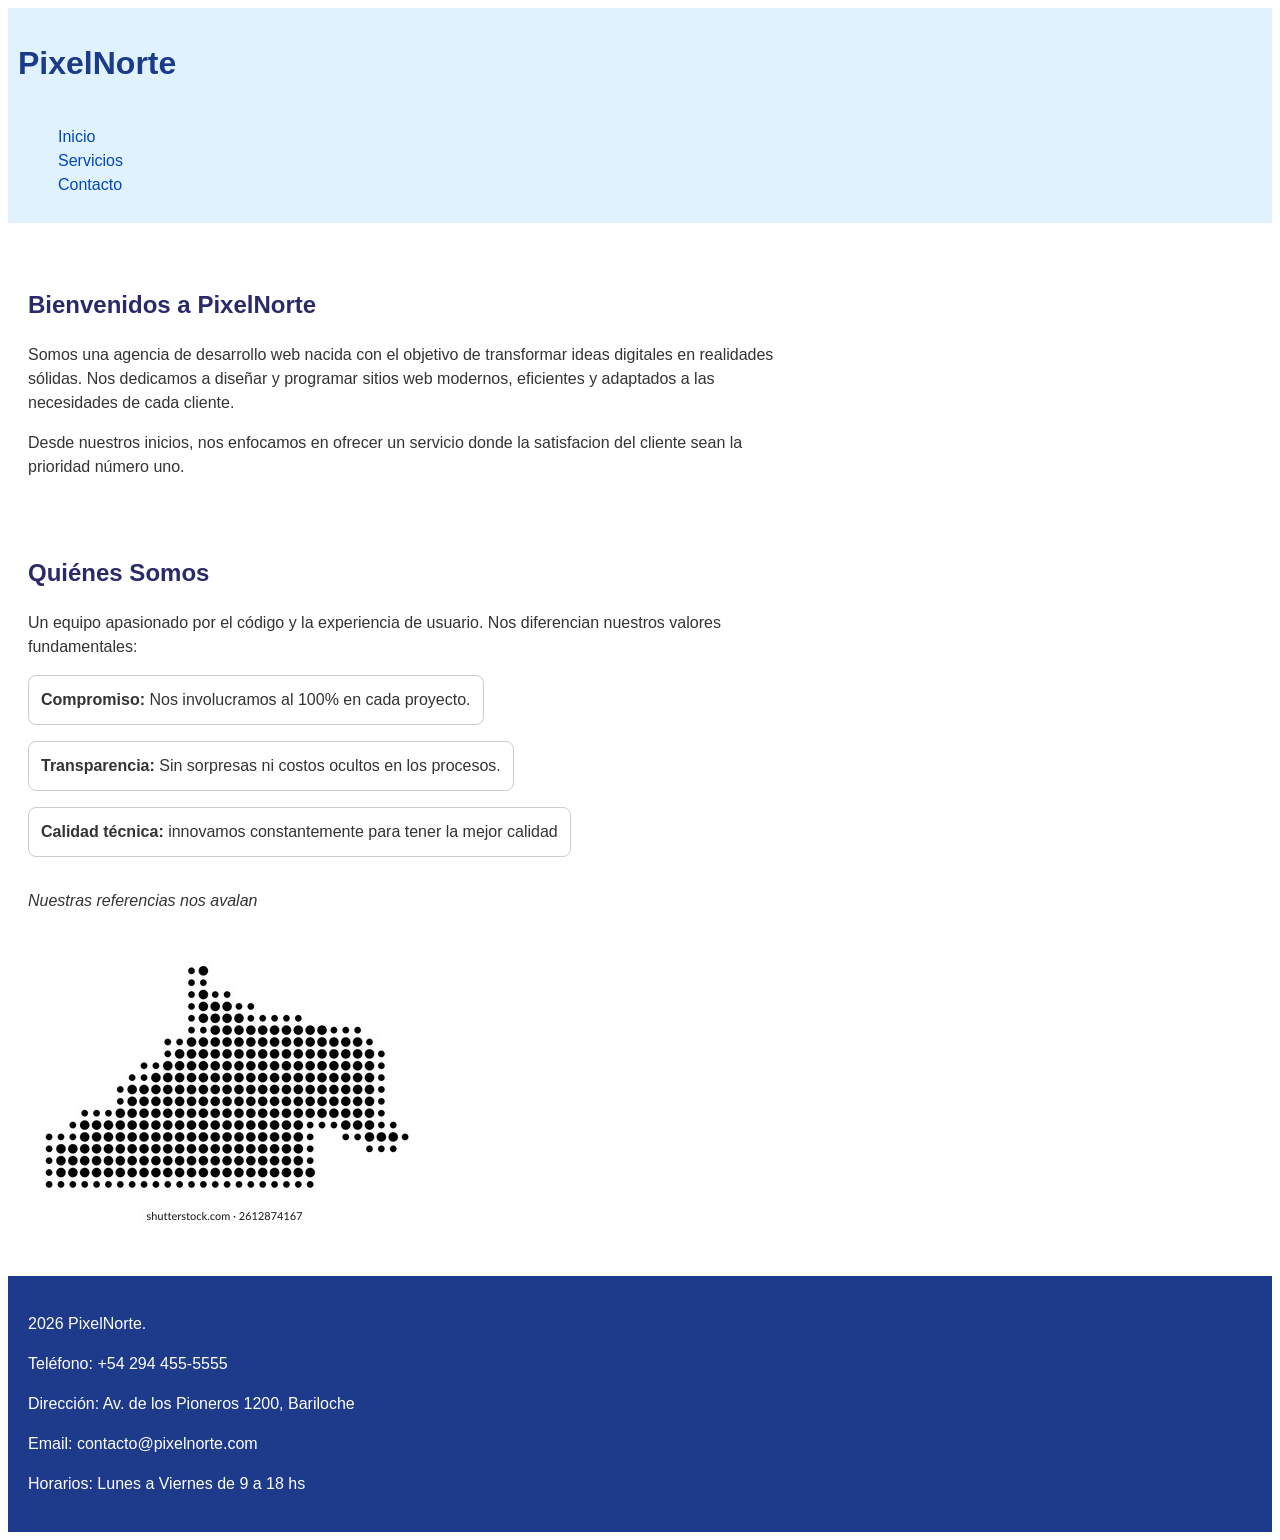
<file: index.html>
<!DOCTYPE html>
<html lang="es">
<head>
    <meta charset="UTF-8">
    <meta name="viewport" content="width=device-width, initial-scale=1.0">
    <title>PixelNorte - Inicio</title>
    <link rel="stylesheet" href="style.css">
</head>
<body>

    <header id="site-header">
        <h1>PixelNorte</h1>
        <nav id="nav-principal">
            <ul>
                <li><a href="index.html">Inicio</a></li>
                <li><a href="servicios.html">Servicios</a></li>
                <li><a href="contacto.html">Contacto</a></li>
            </ul>
        </nav>
    </header>

    <main>
        <section id="bienvenida">
            <h2>Bienvenidos a PixelNorte</h2>
            <p>Somos una agencia de desarrollo web nacida con el objetivo de transformar ideas digitales en realidades sólidas. Nos dedicamos a diseñar y programar sitios web modernos, eficientes y adaptados a las necesidades de cada cliente.</p>
            <p>Desde nuestros inicios, nos enfocamos en ofrecer un servicio donde la satisfacion del cliente sean la prioridad número uno.</p>
        </section>

        <section id="quienes-somos">
            <h2>Quiénes Somos</h2>
            <p>Un equipo apasionado por el código y la experiencia de usuario. Nos diferencian nuestros valores fundamentales:</p>
            <ul>
                <li><strong>Compromiso:</strong> Nos involucramos al 100% en cada proyecto.</li>
                <li><strong>Transparencia:</strong> Sin sorpresas ni costos ocultos en los procesos.</li>
                <li><strong>Calidad técnica:</strong> innovamos constantemente para tener la mejor calidad</li>
         	<p><em>Nuestras referencias nos avalan</em></p>    
	    </ul>
            
            <img src="img/logoPixel.jpg" alt="Logo de prueba PixelNorte">
        </section>
    </main>

    <footer id="site-footer">
        <p>2026 PixelNorte.</p>
	<p>Teléfono: +54 294 455-5555</p>    
       	<p>Dirección: Av. de los Pioneros 1200, Bariloche</p>
    	<p>Email: contacto@pixelnorte.com</p>
    	<p>Horarios: Lunes a Viernes de 9 a 18 hs</p>
    </footer>

</body>
</html>
</file>
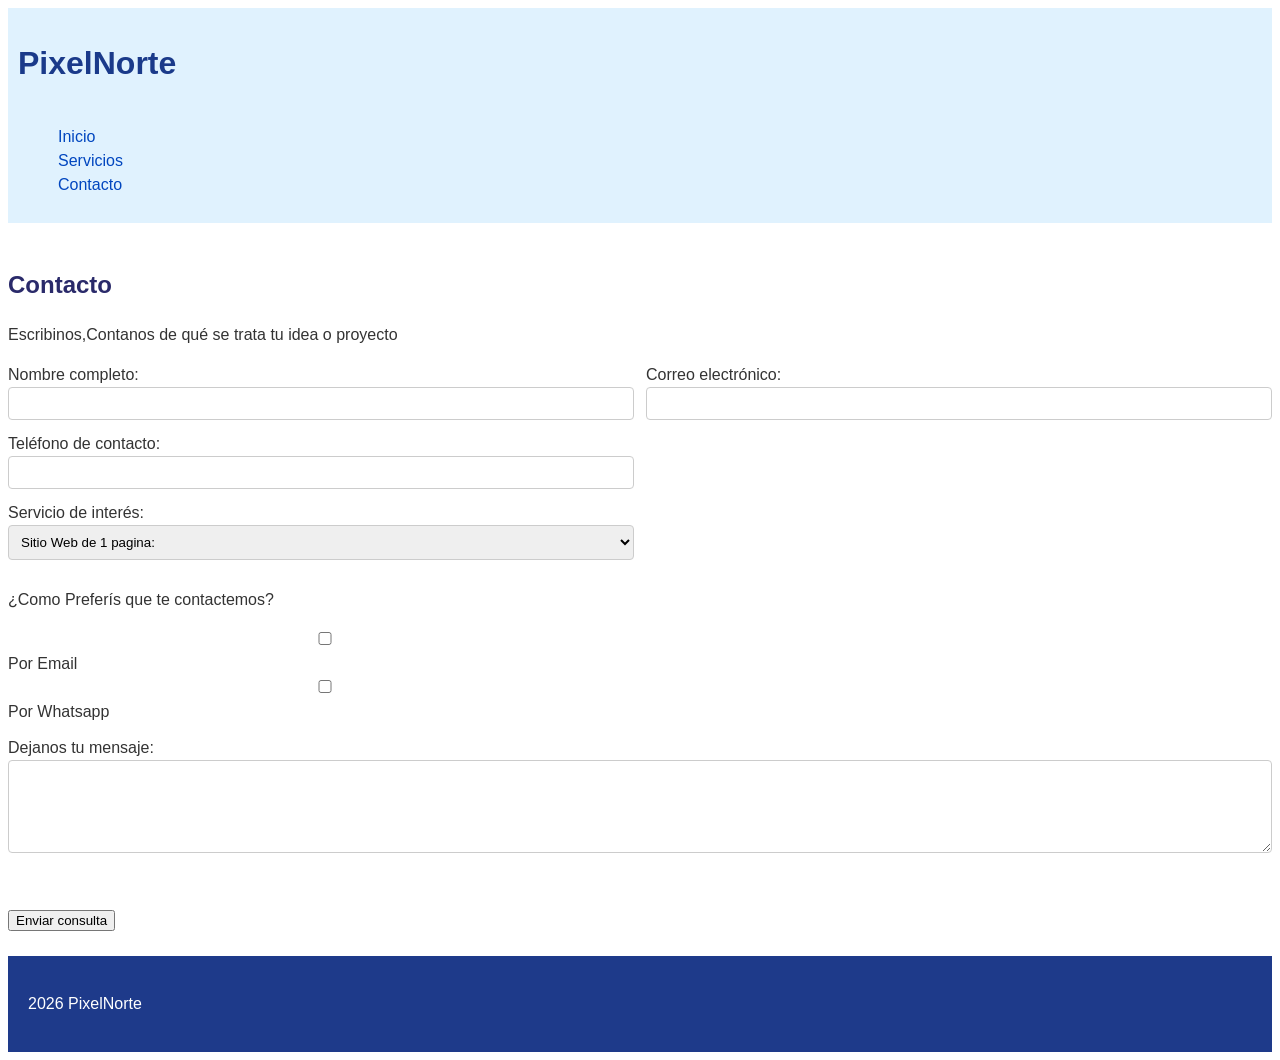
<file: contacto.html>
<!DOCTYPE html>
<html lang="es">
<head>
	<meta charset="UTF-8">
    	<meta name="viewport" content="width=device-width, initial-scale=1.0">
    	<title>PixelNorte - Contacto</title>
	<link rel="stylesheet" href="style.css">
</head>
<body>

    	<header id="site-header">
        	<h1>PixelNorte</h1>
        	<nav id="nav-principal">
            	    <ul>
                	<li><a href="index.html">Inicio</a></li>
                	<li><a href="servicios.html">Servicios</a></li>
                	<li><a href="contacto.html">Contacto</a></li>
            	    </ul> 
	</header>
	 <main>
	  <section id="contacto">
		<h2>Contacto</h2>
		<p>Escribinos,Contanos de qué se trata tu idea o proyecto</p>

			<form id="formulario-contacto" action="#" method="post">
		<div>
			<label for="nombre">Nombre completo:</label>
			<input type="text" id="nombre" name="nombre" required>
		</div>

		<div>
			<label for="email">Correo electrónico:</label>
			<input type="email" id="email" name="email" required>
		</div>

		<div>
			<label for="telefono">Teléfono de contacto:</label>
			<input type="tel" id="telefono" name="telefono">
		</div>
		<br>
		<div>
			<label for="servicio-interes">Servicio de interés:</label>
			<select id="servicio-interes">name=servicio-interes">
			   <option value="1pagina">Sitio Web de 1 pagina:</option>
			   <option value="corporativo">Sitio Web Corporativo</option>
			   <option value="ecommerce">Tienda Online(E-commerce)</option>
			   <option value="mantenimiento">Mantenimiento Mensual</option>
			</select>
		</div>
		<br>
		<div>
			<p>¿Como Preferís que te contactemos?</p>
			<input type="checkbox" id="medio-email" name="preferencia-contacto" value="email">
			<label for="medio-email">Por Email</label>
			
			<input type="checkbox" id="medio-whatsapp" name="preferencia-contacto" value="whatsapp">
			<label for="medio-whatsapp">Por Whatsapp</label>
		</div>
		<br>
		<div class="campo-ancho">
			<label for="mensaje">Dejanos tu mensaje:</label>
			<textarea id="mensaje" name="mensaje"rows="5" cols="30" required></textarea>
		</div>
		<br>
		<div class="campo-ancho">
			<button type="submit">Enviar consulta</button>
                </div>
	     </form>
	   </section>
	</main>	

 	<footer id="site-footer">
            <p>2026 PixelNorte</p>
        </footer>
   </body>
</html>
</file>
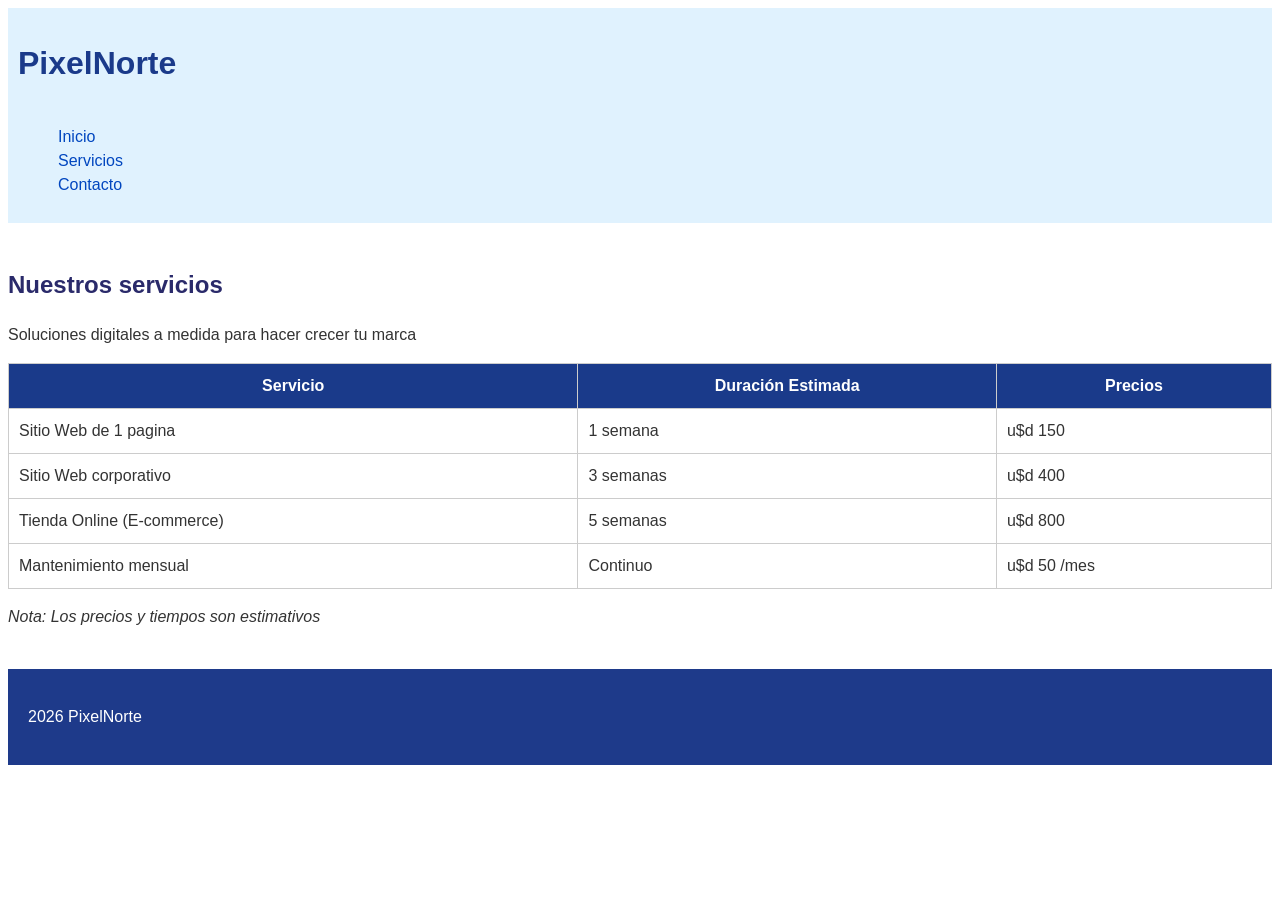
<file: servicios.html>
<!DOCTYPE html>
<html lang="es">
<head>
	<meta charset="UTF-8">
	<meta name="viewport" content="width=device-width, initial-scale=1.0">
	<title>PixelNorte - Servicios</title>
	<link rel="stylesheet" href="style.css">
</head>
<body>

	<header id="site-header">
		<h1>PixelNorte</h1>
		<nav id="nav-principal">
		  <ul>
			<li><a href="index.html">Inicio</a></li>
			<li><a href="servicios.html">Servicios</a></li>
			<li><a href="contacto.html">Contacto</a></li>
	 	  </ul>
		</nav>
	</header>

    <main>	
	<section id="servicios">
	 	<h2>Nuestros servicios</h2>
		<p>Soluciones digitales a medida para hacer crecer tu marca</p>

	<TABLE id="tabla-servicios">
		<thead>
		  <tr>
			<th>Servicio</th>	
			<th>Duración Estimada</th>
			<th>Precios</th>
		  </tr>
		</thead>
		<tbody>
		  <tr>
			<td>Sitio Web de 1 pagina</td>
			<td>1 semana</td>
			<td>u$d 150</td>
		  </tr>
		  <tr>
			<td>Sitio Web corporativo</td>
			<td>3 semanas</td>
			<td>u$d 400</td>
		  </tr>
		  <tr>
			<td>Tienda Online (E-commerce)</td>
		  	<td>5 semanas</td>
		  	<td>u$d 800</td>
		  </tr>
		  <tr>
			<td>Mantenimiento mensual</td>
			<td>Continuo</td>
			<td>u$d 50 /mes</td>
		  </tr>
		</tbody>
	</table>

	<p><em>Nota: Los precios y tiempos son estimativos</em></p>
	</section>
   </main>

   <footer id="site-footer">
	<p>2026 PixelNorte</p>
   <footer</>
</body>
</html>
</file>
<file: style.css>
*{
	box-sizing:border-box;
}

body{
	font-family:Arial, Helvetica, Verdana;
	line-height: 1.5;
	color:#333333;
}

h1{
	font-size:32px;
	color:#1A3A8A;
}
h2{
	font-size:24px;
	color:#2A2A6A;
}

#site-header{
	background-color:#E0F2FE;
	color:#FFFFFF;
	padding: 10px;
}

#nav-principal{
	display:flex;
	justify-content:space-between;
	align-items:center;
}

#nav-principal ul{
	list-style:none;
}

#nav-principal a{
	text-decoration:none;
	color:#0046BF;
}
#bienvenida,#quienes-somos{
	padding:20px;
	max-width:800px;
}

#quienes-somos ul {
	display: flex;
	flex-wrap: wrap;
	gap: 16px;
	list-style: none;
	padding: 0;
}

#quienes-somos li {
	border: 1px solid #CCCCCC;
	border-radius: 8px;
	padding: 12px;
}

#tabla-servicios{
	width:100%;
	border-collapse:collapse;
}

#tabla-servicios th,#tabla-servicios td {
	padding:10px;
	border:1px solid #CCCCCC;
}

#tabla-servicios th{
	background-color:#1A3A8A;
	color:#FFFFFF
}
/* Punto5 (repasarlo bien)*/
#formulario-contacto label {
	display: block;
}

#formulario-contacto input,
#formulario-contacto select,
#formulario-contacto textarea {
	width: 100%;
	padding: 8px;
	border: 1px solid #CCCCCC;
	border-radius: 4px;
}

#formulario-contacto {
        display: grid;
	grid-template-columns: 1fr 1fr;
	gap: 12px;
}

#formulario-contacto .campo-ancho {
	grid-column: 1 / -1;
}
/* Punto 6 — volver ver */

body {
	display: grid;
	grid-template-columns: 1fr;
	gap: 24px;
}

#site-footer {
	background-color: #1E3A8A;
	color: #FFFFFF;
	padding: 20px;
}
</file>
